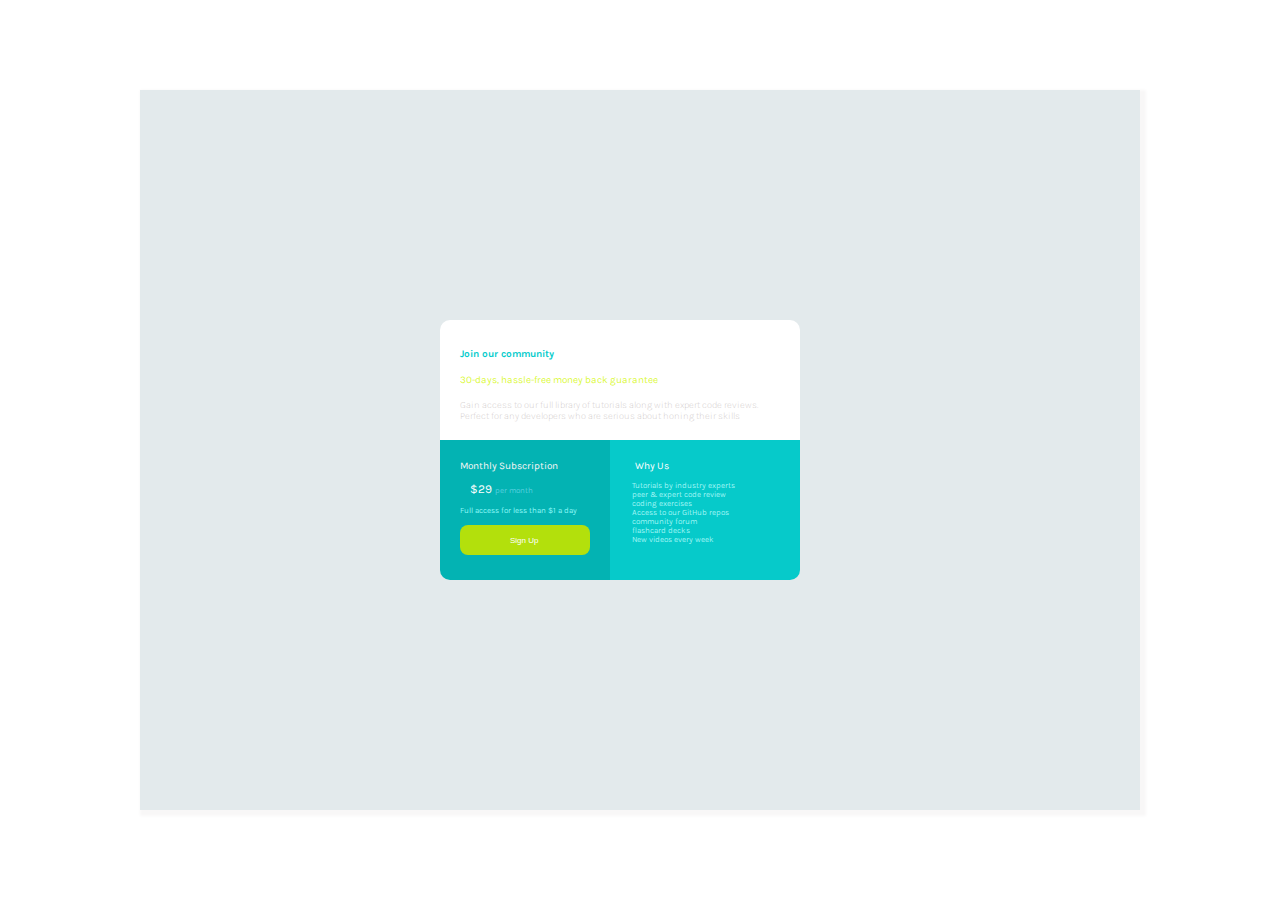
<file: index.html>
<!DOCTYPE html>
<html lang="en">
<head>
  <meta charset="UTF-8">
  <meta name="viewport" content="width=device-width, initial-scale=1.0"> <!-- displays site properly based on user's device -->

  <link rel="icon" type="image/png" sizes="32x32" href="./images/favicon-32x32.png">
  <link rel="stylesheet" href="index.css">
  <title>Frontend Mentor | Single Price Grid Component</title>
  <link rel="preconnect" href="https://fonts.googleapis.com">
<link rel="preconnect" href="https://fonts.gstatic.com" crossorigin>
<link href="https://fonts.googleapis.com/css2?family=Karla&display=swap" rel="stylesheet">
  <!-- Feel free to remove these styles or customise in your own stylesheet 👍 -->
  <style>
    .attribution { font-size: 11px; text-align: center; }
    .attribution a { color: hsl(228, 45%, 44%); }                   
  </style>
</head>
<body>
  <div class="community">
    <div class="join-community">
        <h2 id="title">Join our community</h2>
        <p id="subtitle">30-days, hassle-free money back guarantee</p>
        <p id="review">Gain access to our full library of tutorials along with expert code reviews.<br>
        Perfect for any developers who are serious about honing their skills</p>
        </h1>
    </div>
    <div class="Subscription-details">
      <div class="Subscription">
        <p id="mntsub">Monthly Subscription</p>
        <p id="cost"  style="color:white">$29   <span style="color:rgb(86, 207, 223);font-size:8px;">per month</span></h1></p>
        <p id="package">Full access for less than $1 a day</p>
        <button class="button">Sign Up</button>
      </div>
      <div class="why-us">Why Us
        <div class="forum"> 
              Tutorials by industry experts
              peer & expert code review
              coding exercises
              Access to our GitHub repos
              community forum
              flashcard decks
              New videos every week
        </div>

      </div>

    </div>
  </div>
  
</body>
</html>
</file>
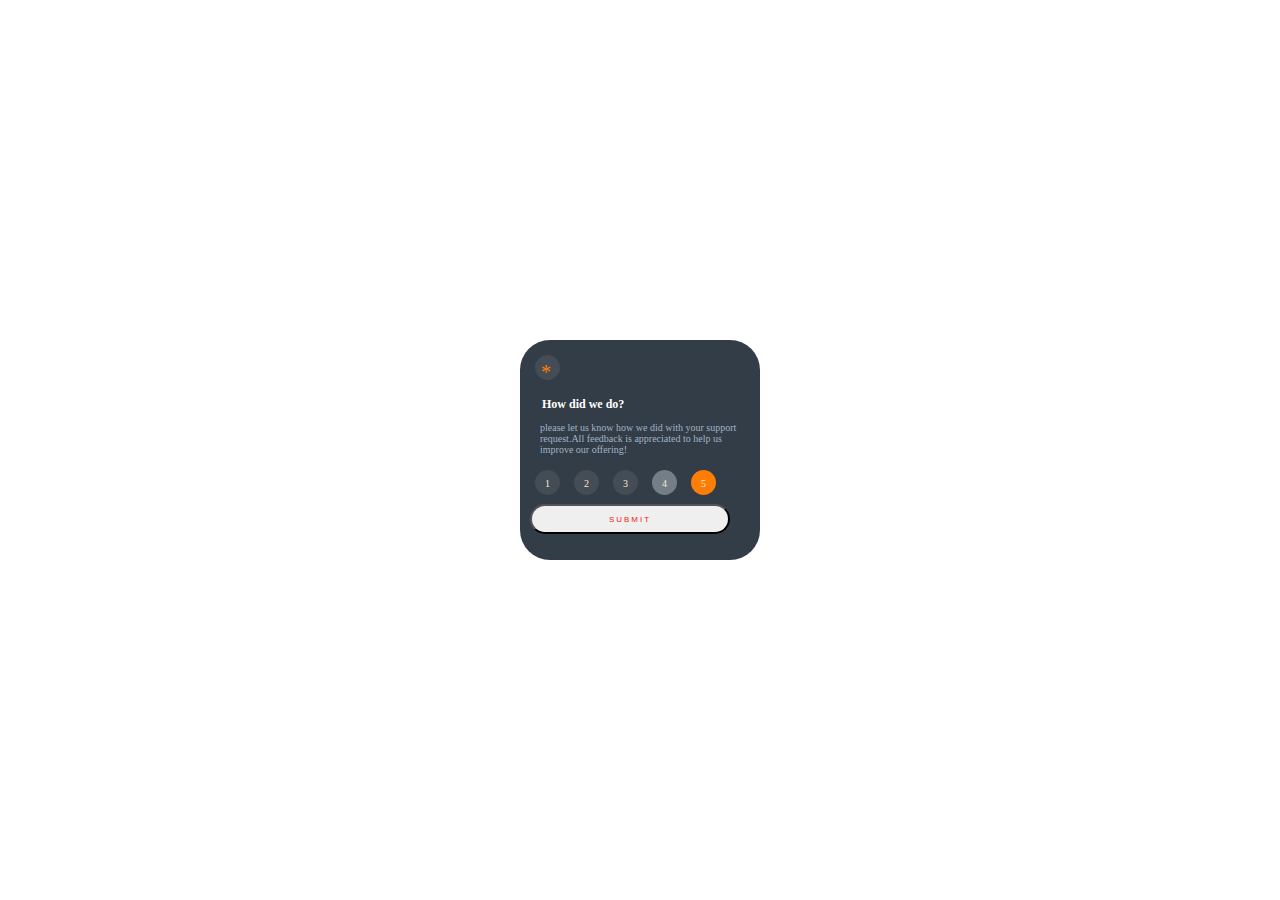
<file: interactive-rating-component-main/index.html>
<!DOCTYPE html>
<html lang="en">
<head>
  <meta charset="UTF-8">
  <meta name="viewport" content="width=device-width, initial-scale=1.0"> <!-- displays site properly based on user's device -->

  <link rel="icon" type="image/png" sizes="32x32" href="./images/favicon-32x32.png">
  <link rel="stylesheet" href="index.css">
  <title>Frontend Mentor | Interactive rating component</title>

  <!-- Feel free to remove these styles or customise in your own stylesheet 👍 -->
  <style>
    .attribution { font-size: 11px; text-align: center; }
    .attribution a { color: hsl(228, 45%, 44%); }
  </style>
</head>
<body>
  <div class ="feedback">
       <div class="dot">
          <span class="dot_star">*</span>
       </div>
      <h1 id ="title">How did we do?</h1>
      <p id="paragraph">
      please let us know how we did with your support
      request.All feedback is appreciated to help us
      improve our offering!</p> 
      <div class="dot">
        <span class="dot_text">1</span>
      </div>
      <div class="dot">
        <span class="dot_text">2</span>
      </div>
      <div class="dot">
        <span class="dot_text">3</span>
      </div>
      <div class="dot four_dot_white">
        <span class="dot_text1">4</span>
      </div>
      <div class="dot four_dot_orange">
        <span class="dot_text2">5</span>
      </div>
      <div>
          <button class="button">SUBMIT</button>
      </div>

  </div>
</body>
</html>
</file>
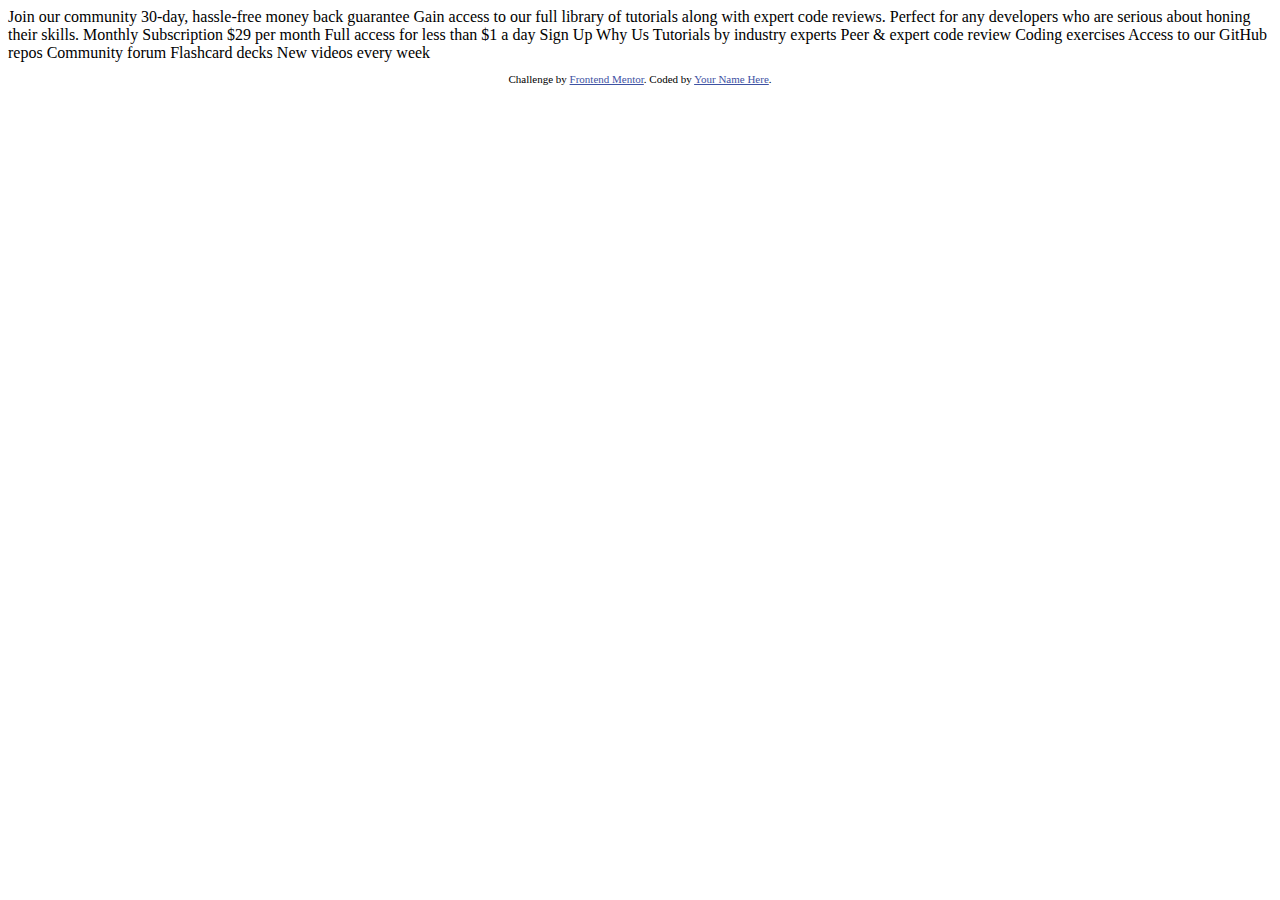
<file: single-price-grid-component-master/index.html>
<!DOCTYPE html>
<html lang="en">
<head>
  <meta charset="UTF-8">
  <meta name="viewport" content="width=device-width, initial-scale=1.0"> <!-- displays site properly based on user's device -->

  <link rel="icon" type="image/png" sizes="32x32" href="./images/favicon-32x32.png">
  
  <title>Frontend Mentor | Single Price Grid Component</title>

  <!-- Feel free to remove these styles or customise in your own stylesheet 👍 -->
  <style>
    .attribution { font-size: 11px; text-align: center; }
    .attribution a { color: hsl(228, 45%, 44%); }
  </style>
</head>
<body>
  Join our community

  30-day, hassle-free money back guarantee

  Gain access to our full library of tutorials along with expert code reviews. 
  Perfect for any developers who are serious about honing their skills.

  Monthly Subscription

  &dollar;29 per month

  Full access for less than &dollar;1 a day

  Sign Up

  Why Us

  Tutorials by industry experts
  Peer &amp; expert code review
  Coding exercises
  Access to our GitHub repos
  Community forum
  Flashcard decks
  New videos every week
  
  <footer>
    <p class="attribution">
      Challenge by <a href="https://www.frontendmentor.io?ref=challenge" target="_blank">Frontend Mentor</a>. 
      Coded by <a href="#">Your Name Here</a>.
    </p>
  </footer>
</body>
</html>
</file>
<file: index.css>
.community
{    
    background-color:rgb(227, 234, 236);
    flex-direction: column;
    font-size: 12px;
    font-family: 'Karla', sans-serif; 
    display: flex;
    justify-content: center;
    margin: auto;
    width: 700px;
    height:80vh;
    position:absolute;
    right: 0;
    left: 0;
    top: 0;
    bottom: 0; 
    padding-left: 300px;
    box-shadow: 3px 3px 3px 3px rgb(248, 247, 247); 
}
.join-community
{
    background-color:white;
    width: 320px;
    height: 80px;
    border-top-left-radius: 10px 10px;
    border-top-right-radius: 10px 10px;
    display: flex;
    flex-direction: column;
    padding: 20px;
}
.Subscription-details
{
    display: flex;
    flex-direction: row;
    width: 400px;
    height: 140px;
}
.Subscription
{
    background-color: rgb(3, 179, 179);
    text-align-last: left;
    border-bottom-left-radius: 10px 10px;
    width: 135px;
    display: flex;
    flex-direction: column;
    padding-top: 20px; 
    padding-right: 15px; 
    padding-left: 20px;
    padding-bottom: 10px;
}
.why-us
{
    background-color: rgb(6, 202, 202);
    padding-top: 20px;
    padding-left: 25px;
    border-bottom-right-radius: 10px 10px;
    color: white;
    font-size: 10px;
    width: 165px;
}
.forum
{
    color:rgb(159, 245, 245);
    white-space: pre;
    position:absolute;
    right:405px;
    font-size: 8px;
    padding: 0px;
    margin: 0px;
}
.button            
{
    background-color: rgba(186, 226, 5, 0.959);
    width:130px; 
    height:30px;
    padding-left:50px;
    color:white;
    font-size: 8px;
    border: 0px solid;
    border-radius:8px ;
    text-align: center;
}
#subtitle
{
    color:rgba(211, 247, 7, 0.829) ;
    font-size: 10px;
    line-height: 0pt;
}
#review
{
    font-size: 9.5px;
    color:rgb(204, 198, 198);
    font-weight: lighter;
}
#mntsub
{
    color:rgb(248, 246, 246);
    font-size : 10px;
    white-space: pre;
    padding-bottom:10px;
    margin: 0px;
}
#title
{
    color:rgb(6, 204, 204);
    font-size: 10px;
    line-height: 10pt;
}
#package
{
    color: rgb(139, 247, 247);
    font-size: 8px;
    padding: 0px;
    margin: 0px;
    padding-bottom: 10px;
    padding-top: 0px;

}
#cost
{
   margin: 0px;
   padding-left: 10px;
   padding-bottom:10px;
  
}
</file>
<file: interactive-rating-component-main/index.css>
.feedback
{
background-color: hsl(212, 16%, 24%);
width:220px;
height:200px;
justify-content: center;
border-top-left-radius: 30px 30px;
border-top-right-radius: 30px 30px;
border-bottom-left-radius: 30px 30px;
border-bottom-right-radius: 30px 30px;
padding-top: 10px;
padding-left:10px;
padding-bottom: 10px;
padding-right: 10px;
position:absolute;
    right: 0;
    left: 0;
    top: 0;
    bottom: 0; 
    margin: auto;
}
#title
{
    color: white;
    padding-left: 12px;
    font-size:12px;
}
#paragraph
{
    color: hsl(210, 24%, 70%);
    padding-left: 10px;
    word-break: break-word;
    font-size:10px;
    font-family: "Times New Roman", Times, serif;
}
.button
{
    border-top-left-radius: 30px 30px;
    border-top-right-radius: 30px 30px;
    border-bottom-left-radius: 30px 30px;
    border-bottom-right-radius: 30px 30px;
    justify-content: center;
    height:30px;
    width:200px;
    color:rgb(248, 22, 22);
    cursor: pointer;
    cursor: hand; 
    letter-spacing: 2px;
    font-size: 8px;

}
.dot
{
    height: 15px;
    width: 15px;
    background-color: hsl(212, 11%, 30%);
    border-radius: 50%;
    display: inline-block;
    text-align: center;
    color: white;
    margin: 5px;
    padding: 5px;
    font-size: 10px;
    color:rgb(252, 232, 208);
    
}
.dot_text
{
    display: table;
    padding: 3px;
    padding-left: 5px;
}
.dot_text1
{
    display: table;
    padding: 3px;
    font-size: 10px;
    padding-left: 5px;
}
.dot_text2
{
    display: table;
    padding: 3px;
    font-size: 10px;
    cursor: pointer;
    cursor: hand;
    padding-left: 5px;
}
.dot_star
{
    display: table;
    padding: 1px;
    color: rgb(253, 125, 5);
    font-size: 20px;
}
.four_dot_white
{
    background-color: hsl(208, 8%, 49%);
}
.four_dot_orange
{
    background-color: rgb(253, 125, 5);
}
</file>
